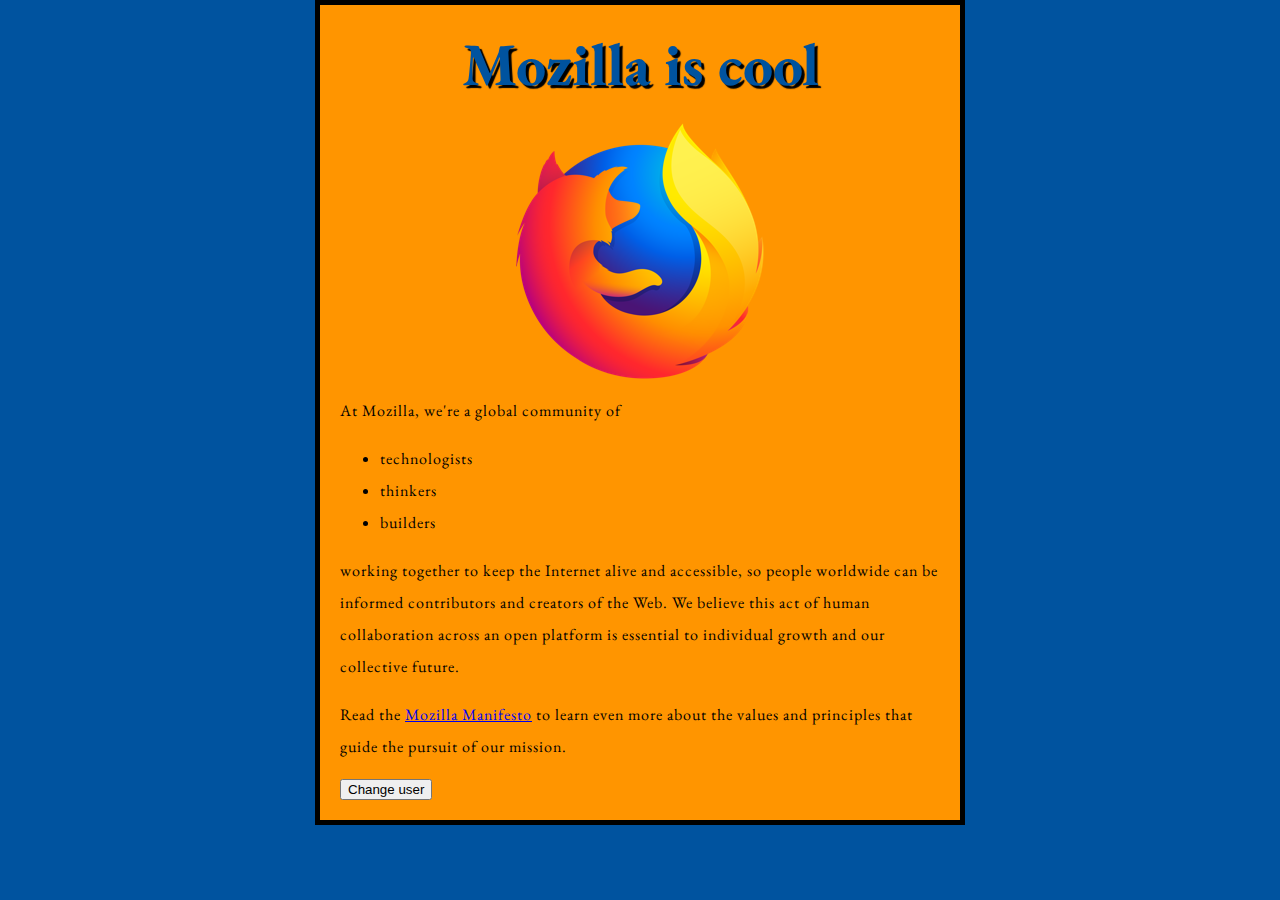
<file: index.html>
<!doctype html>
<html lang="en-US">

<head>
    <meta charset="utf-8" />
    <meta name="viewport" content="width=device-width" />
    <title>My test page</title>
    <link href="styles/style.css" rel="stylesheet" />
    <link rel="preconnect" href="https://fonts.googleapis.com">
    <link rel="preconnect" href="https://fonts.gstatic.com" crossorigin>
    <link href="https://fonts.googleapis.com/css2?family=EB+Garamond:ital,wght@0,400..800;1,400..800&display=swap"
        rel="stylesheet">
    <script async src="scripts/main.js"></script>

</head>

<body>
    <h1>Mozilla is cool</h1>
    <img src="images/firefox-icon1.png" alt="The Firefox logo: a flaming fox surrounding the Earth." />
    <p>At Mozilla, we're a global community of</p>

    <ul> <!-- changed to list in the tutorial -->
        <li>technologists</li>
        <li>thinkers</li>
        <li>builders</li>
    </ul>

    <p>working together to keep the Internet alive and accessible, so people worldwide can be informed contributors and
        creators of the Web. We believe this act of human collaboration across an open platform is essential to
        individual growth and our collective future.</p>

    <p>Read the <a href="https://www.mozilla.org/en-US/about/manifesto/">Mozilla Manifesto</a> to learn even more about
        the values and principles that guide the pursuit of our mission.</p>
        <button>Change user</button>

</body>

</html>
</file>
<file: styles/style.css>
html {
  /* px means "pixels". The base font size is now 10 pixels high */
  font-size: 10px;
  /* Replace PLACEHOLDER with the font-family property value you got from Google Fonts */
  font-family: "EB Garamond";
  background-color: #00539F;
}

body {
  width: 600px;
  margin: 0 auto;
  background-color: #ff9500;
  padding: 0 20px 20px;
  border: 5px solid black;
}

h1 {
  font-size: 60px;
  text-align: center;
  margin: 0;
  padding: 20px 0;
  color: #00539F;
  text-shadow: 3px 3px 1px black;
}

p,
li {
  font-size: 16px;
  line-height: 2;
  letter-spacing: 1px;
}

img {
  display: block;
  margin: 0 auto;
  max-width: 100%;
}
</file>
